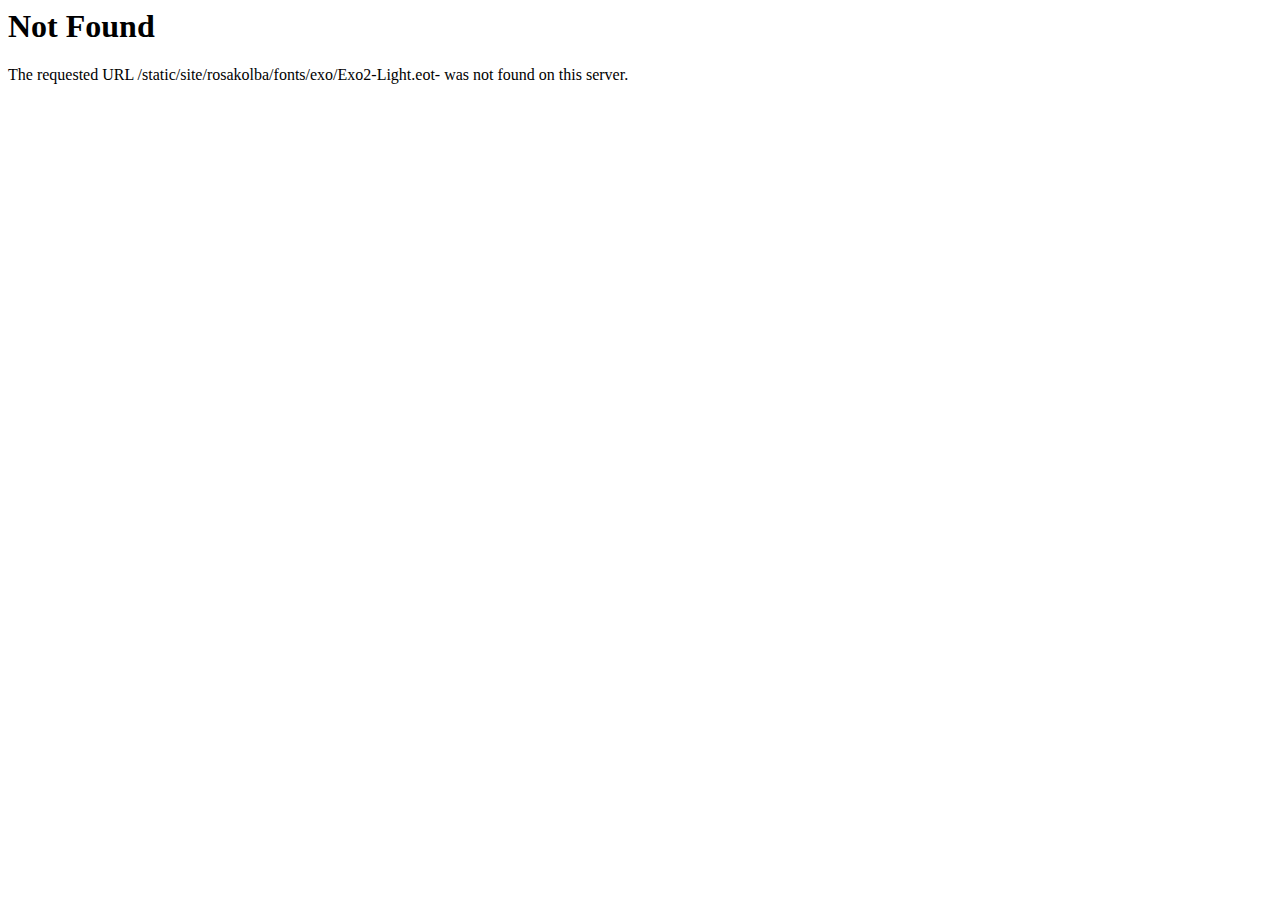
<file: fonts/exo/index.html>
<!DOCTYPE HTML PUBLIC "-//IETF//DTD HTML 2.0//EN">
<html><head>
<title>404 Not Found</title>
</head><body>
<h1>Not Found</h1>
<p>The requested URL /static/site/rosakolba/fonts/exo/Exo2-Light.eot- was not found on this server.</p>
</body></html>
</file>
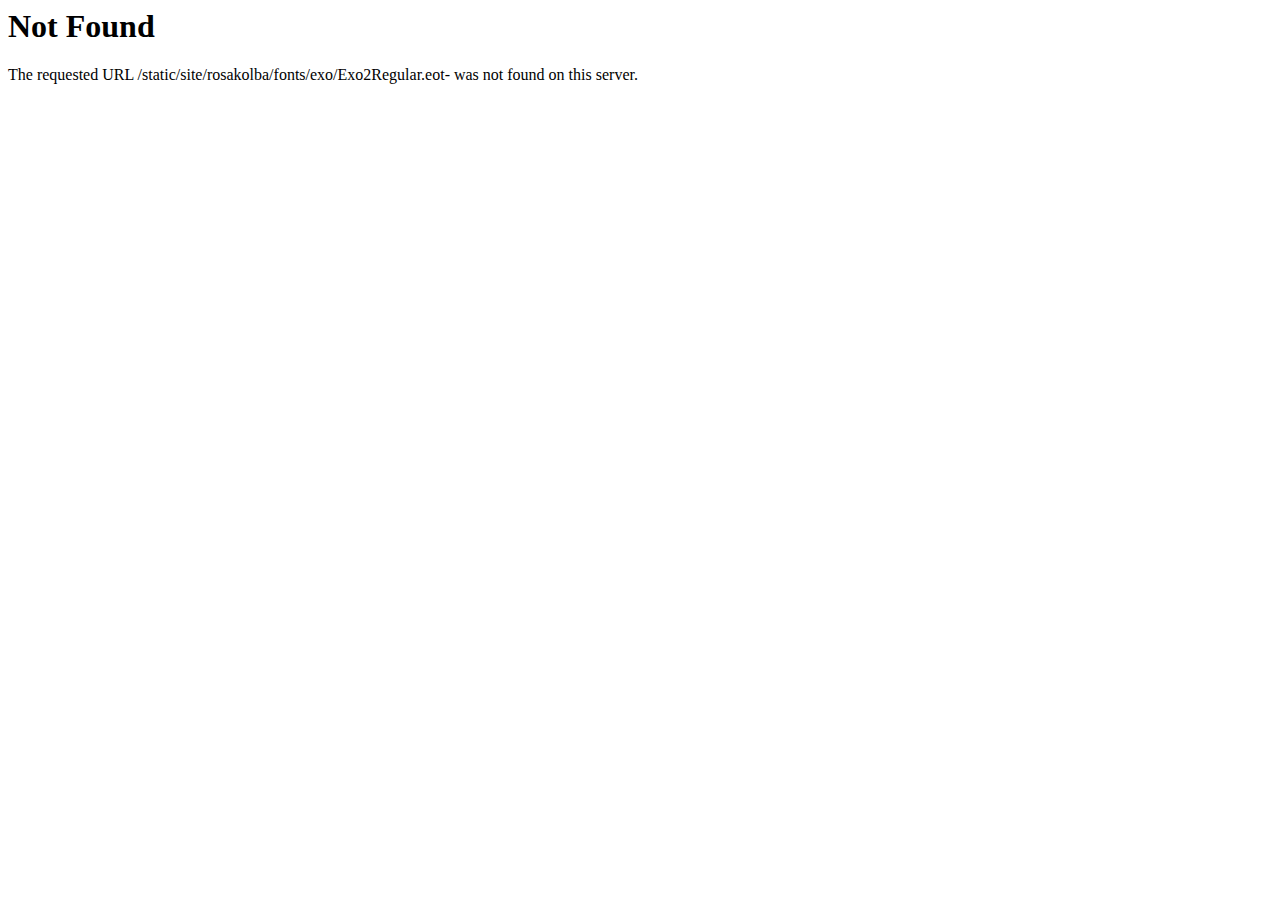
<file: fonts/exo/index2.html>
<!DOCTYPE HTML PUBLIC "-//IETF//DTD HTML 2.0//EN">
<html><head>
<title>404 Not Found</title>
</head><body>
<h1>Not Found</h1>
<p>The requested URL /static/site/rosakolba/fonts/exo/Exo2Regular.eot- was not found on this server.</p>
</body></html>
</file>
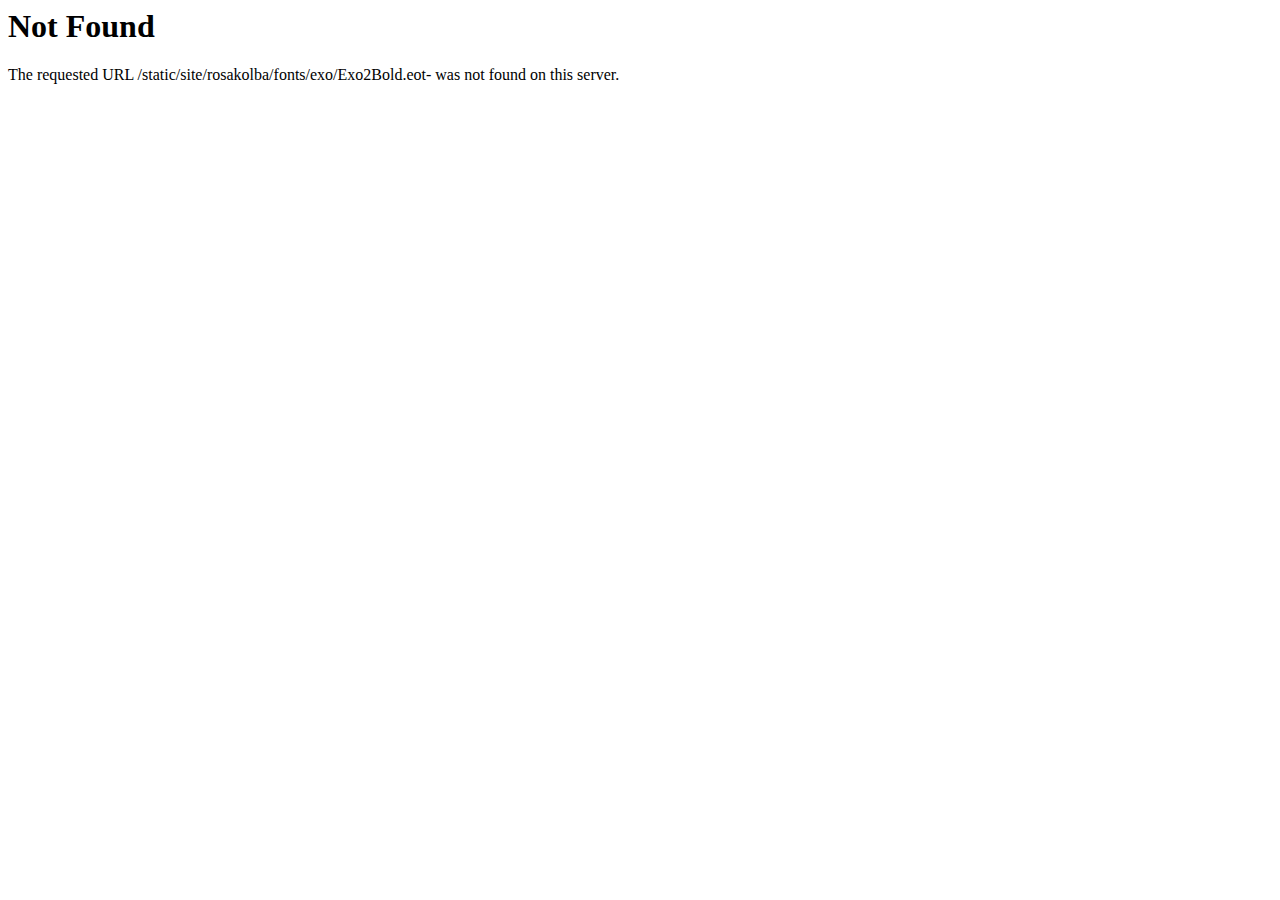
<file: fonts/exo/index3.html>
<!DOCTYPE HTML PUBLIC "-//IETF//DTD HTML 2.0//EN">
<html><head>
<title>404 Not Found</title>
</head><body>
<h1>Not Found</h1>
<p>The requested URL /static/site/rosakolba/fonts/exo/Exo2Bold.eot- was not found on this server.</p>
</body></html>
</file>
